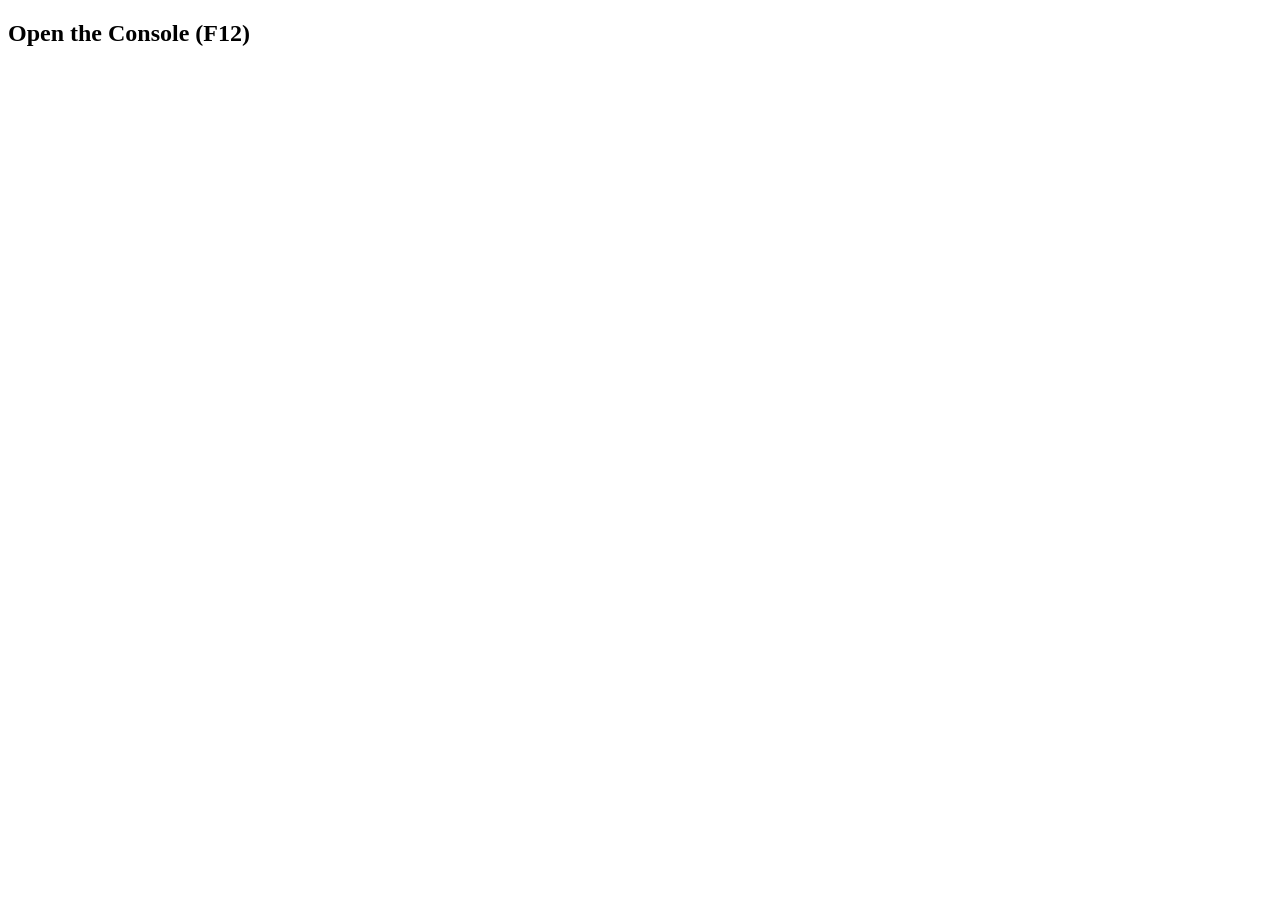
<file: week3/webProgramming/index.html>
<!DOCTYPE html>
<html lang="en">

<head>
    <meta charset="UTF-8">
    <meta name="viewport" content="width=device-width, initial-scale=1.0">
    <title>Web Worker Example</title>
</head>

<body>

    <h2>Open the Console (F12)</h2>

    <script src="fetchapi.js"></script>

</body>

</html>
</file>
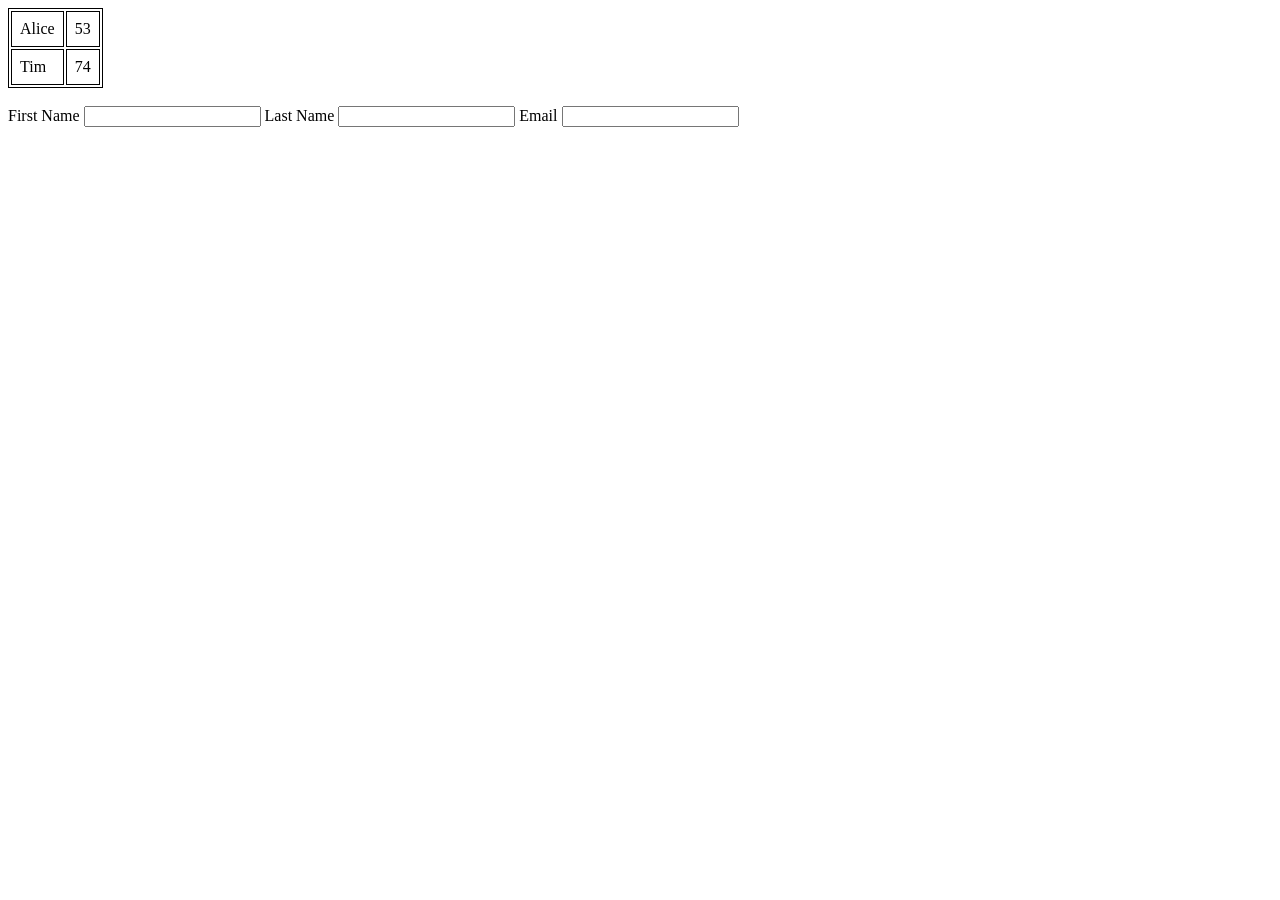
<file: week4/webProgramming/index.html>
<!DOCTYPE html>
<html lang="en">

<head>
    <meta charset="UTF-8">
    <meta name="viewport" content="width=device-width, initial-scale=1.0">
    <link rel="stylesheet" href="index.css">
    <title>Week4</title>
</head>

<body>
    <div id="table-container"></div>
    <br>
    <div id="form-container"></div>

    <script src="templateLiterals.js"></script>
    <script src="generateFormFields.js"></script>
    <script>

        document.getElementById('table-container').innerHTML = generateTable(users);

        document.getElementById('form-container').innerHTML = generateForm(fields);
    </script>
</body>

</html>
</file>
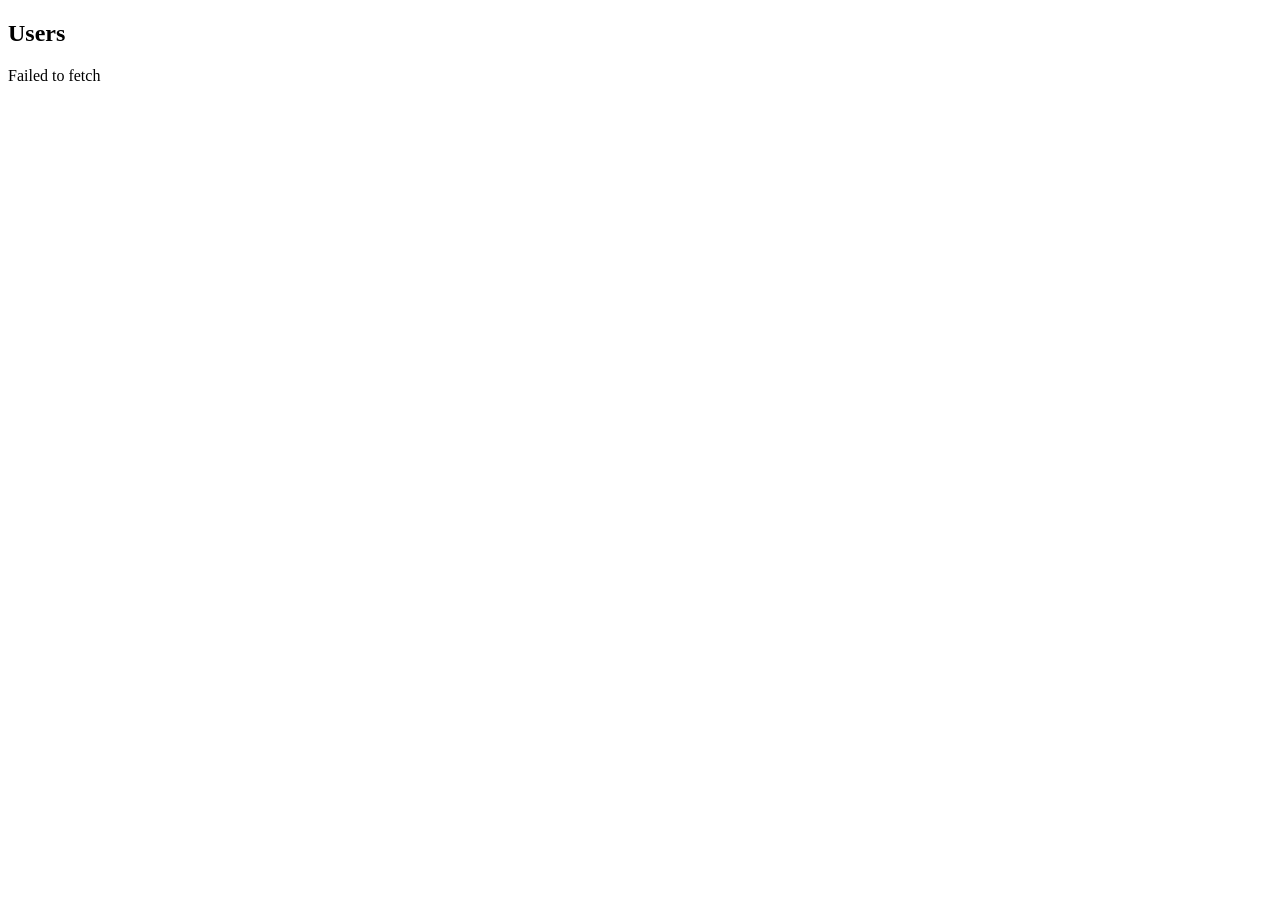
<file: week3/webProgramming/Ques28/index.html>
<!DOCTYPE html>
<html lang="en">

<head>
    <meta charset="UTF-8">
    <meta name="viewport" content="width=device-width, initial-scale=1.0">
    <title>Users List</title>
</head>

<body>

    <h2>Users</h2>

    <div id="users"></div>

    <script src="index.js"></script>

</body>

</html>
</file>
<file: week4/webProgramming/index.css>
table {
    border: 1px solid black;
}

th,
td {
    border: 1px solid black;
    padding: 8px;
    text-align: left;
}
</file>
